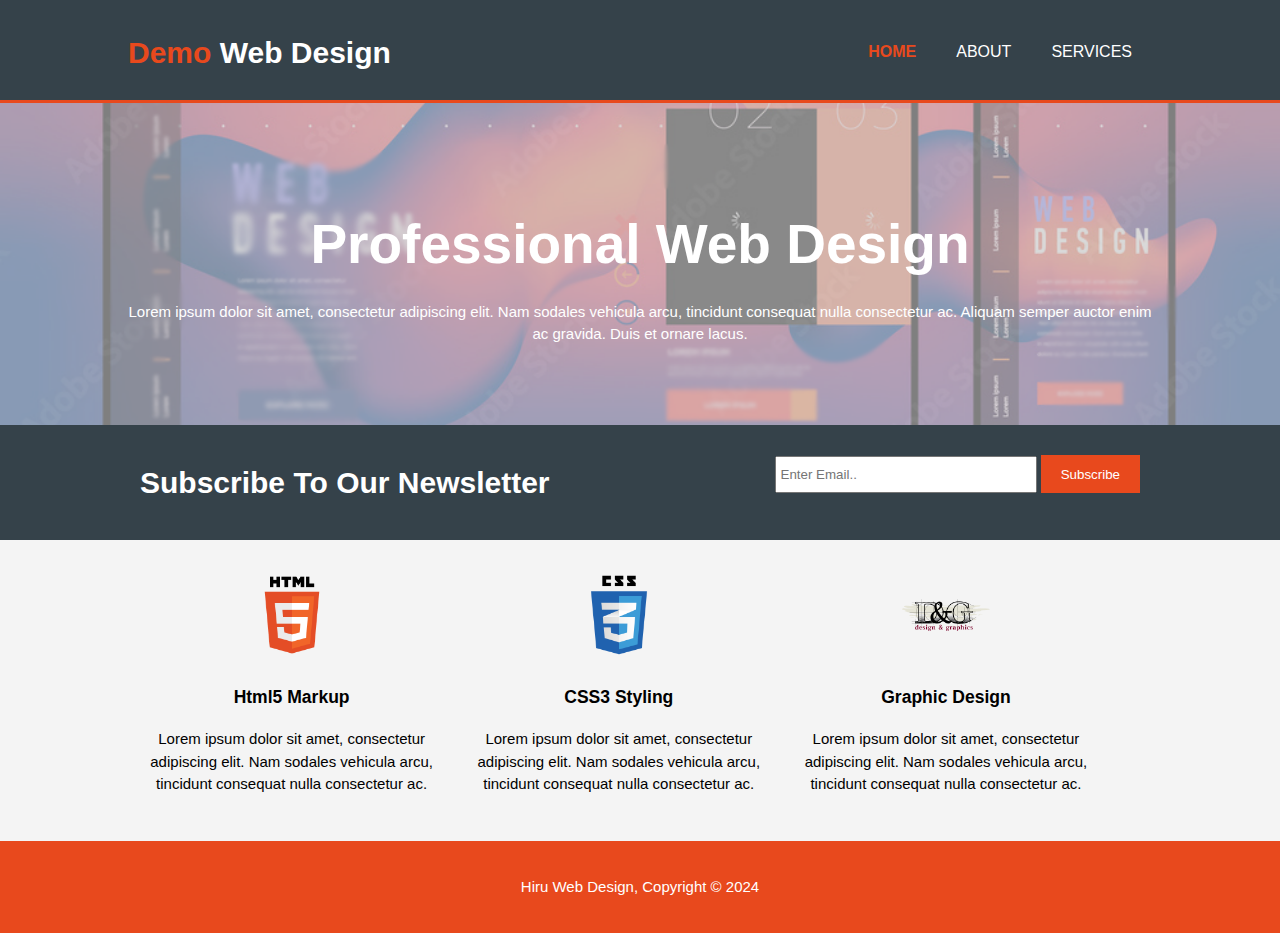
<file: index.html>
<!DOCTYPE html>
<html lang="en">
<head>
    <meta charset="UTF-8">
    <meta name="viewport" content="width=device-width, initial-scale=1.0">
    <meta name="description" content="This is a sample app created to upskill the knowlege about CSS5">
    <meta name="keywords" content="web design, afforable web design">
    <meta name="author" content="Hirushan De Silva">
    <title>Hiru Web Design | Welcome</title>
    <link rel="stylesheet" href="./css/style.css">
</head>
<body>
    <header>
        <div class="container">
            <div id="branding">
                <h1><span class="highlight">Demo</span> Web Design</h1>
            </div>
            <nav>
                <ul>
                    <li class="current"><a href="index.html">Home</a></li>
                    <li><a href="about.html">About</a></li>
                    <li><a href="services.html">Services</a></li>
                </ul>
            </nav>
        </div>
    </header>
    <section id="showcase">
        <div class="container">
            <h1>Professional Web Design</h1>
            <p>Lorem ipsum dolor sit amet, consectetur adipiscing elit. Nam sodales vehicula arcu, tincidunt consequat nulla consectetur ac. Aliquam semper auctor enim ac gravida. Duis et ornare lacus.</p>
        </div>
    </section>
    <section id="newsletter">
        <div class="container">
            <h1>Subscribe To Our Newsletter</h1>
            <form action="process.asp">
                <input type="email" placeholder="Enter Email..">
                <button type="submit" class="button_1">Subscribe</button>
            </form>
        </div>
    </section>
    <section id="boxes">
        <div class="container">
            <div class="box">
                <img src="./img/logo_html.png">
                <h3>Html5 Markup</h3>
                <p>Lorem ipsum dolor sit amet, consectetur adipiscing elit. Nam sodales vehicula arcu, tincidunt consequat nulla consectetur ac.</p>
            </div>
            <div class="box">
                <img src="./img/logo_css.png">
                <h3>CSS3 Styling</h3>
                <p>Lorem ipsum dolor sit amet, consectetur adipiscing elit. Nam sodales vehicula arcu, tincidunt consequat nulla consectetur ac.</p>
            </div>
            <div class="box">
                <img src="./img/logo_brush.png">
                <h3>Graphic Design</h3>
                <p>Lorem ipsum dolor sit amet, consectetur adipiscing elit. Nam sodales vehicula arcu, tincidunt consequat nulla consectetur ac.</p>
            </div>
        </div>
    </section>
    <footer>
        <p>Hiru Web Design, Copyright &copy; 2024</p>
    </footer>
</body>
</html>
</file>
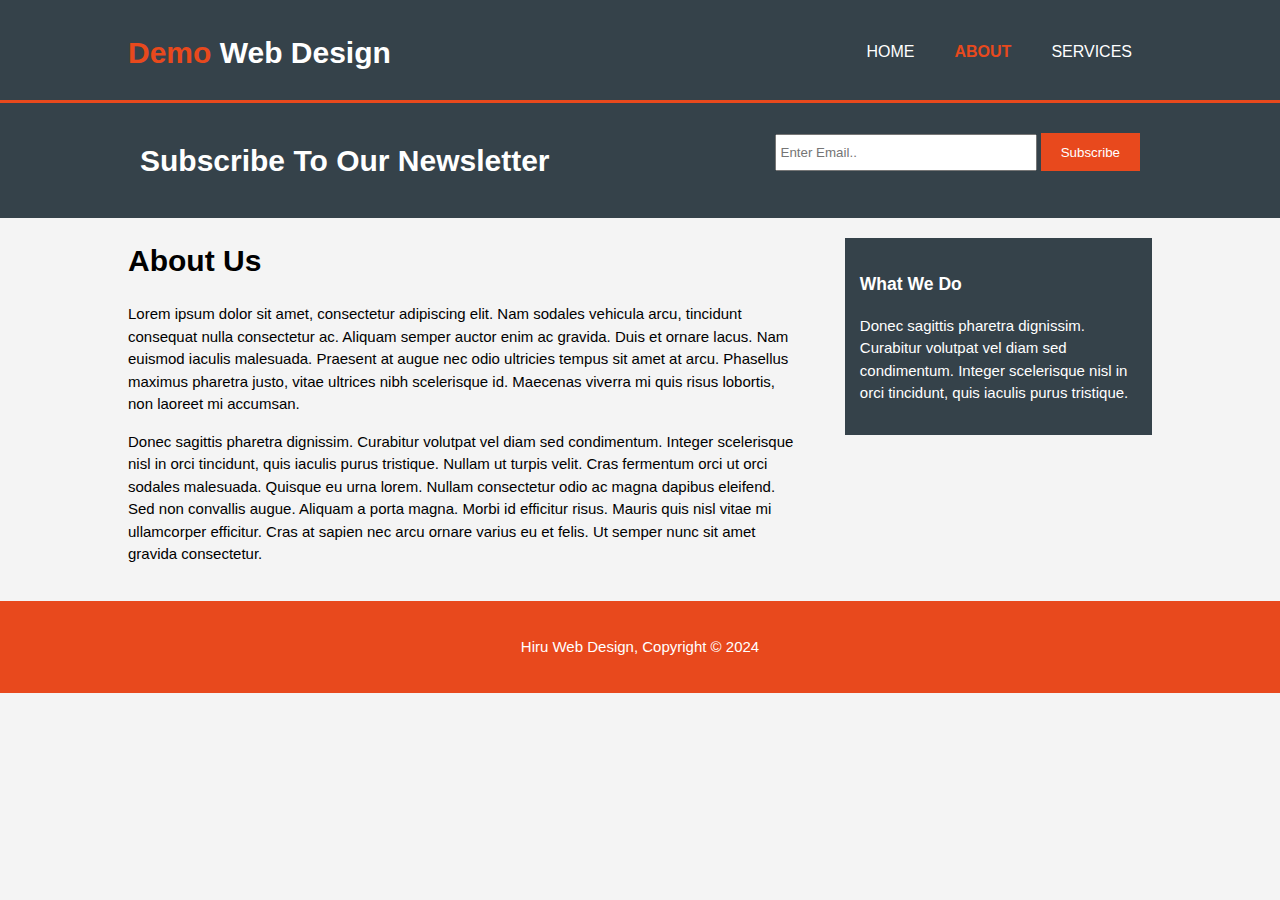
<file: about.html>
<!DOCTYPE html>
<html lang="en">
<head>
    <meta charset="UTF-8">
    <meta name="viewport" content="width=device-width, initial-scale=1.0">
    <meta name="description" content="This is a sample app created to upskill the knowlege about CSS5">
    <meta name="keywords" content="web design, afforable web design">
    <meta name="author" content="Hirushan De Silva">
    <title>Hiru Web Design | About</title>
    <link rel="stylesheet" href="./css/style.css">
</head>
<body>
    <header>
        <div class="container">
            <div id="branding">
                <h1><span class="highlight">Demo</span> Web Design</h1>
            </div>
            <nav>
                <ul>
                    <li><a href="index.html">Home</a></li>
                    <li class="current"><a href="about.html">About</a></li>
                    <li><a href="services.html">Services</a></li>
                </ul>
            </nav>
        </div>
    </header>
    <section id="newsletter">
        <div class="container">
            <h1>Subscribe To Our Newsletter</h1>
            <form action="process.asp">
                <input type="email" placeholder="Enter Email..">
                <button type="submit" class="button_1">Subscribe</button>
            </form>
        </div>
    </section>
    <section id="main">
        <div class="container">
           <article id="main-col">
             <h1 class="page-title">About Us</h1>
             <p>
                Lorem ipsum dolor sit amet, consectetur adipiscing elit. Nam sodales vehicula arcu, tincidunt consequat nulla consectetur ac. Aliquam semper auctor enim ac gravida. Duis et ornare lacus. Nam euismod iaculis malesuada. Praesent at augue nec odio ultricies tempus sit amet at arcu. Phasellus maximus pharetra justo, vitae ultrices nibh scelerisque id. Maecenas viverra mi quis risus lobortis, non laoreet mi accumsan.
            </p>
            <p>
Donec sagittis pharetra dignissim. Curabitur volutpat vel diam sed condimentum. Integer scelerisque nisl in orci tincidunt, quis iaculis purus tristique. Nullam ut turpis velit. Cras fermentum orci ut orci sodales malesuada. Quisque eu urna lorem. Nullam consectetur odio ac magna dapibus eleifend. Sed non convallis augue. Aliquam a porta magna. Morbi id efficitur risus. Mauris quis nisl vitae mi ullamcorper efficitur. Cras at sapien nec arcu ornare varius eu et felis. Ut semper nunc sit amet gravida consectetur.
             </p>
           </article>
           <aside id="sidebar">
                <div class="dark">
                    <h3>What We Do</h3>
                    <p>Donec sagittis pharetra dignissim. Curabitur volutpat vel diam sed condimentum. Integer scelerisque nisl in orci tincidunt, quis iaculis purus tristique.</p>
                </div>
           </aside>
        </div>
    </section>
    <footer>
        <p>Hiru Web Design, Copyright &copy; 2024</p>
    </footer>
</body>
</html>
</file>
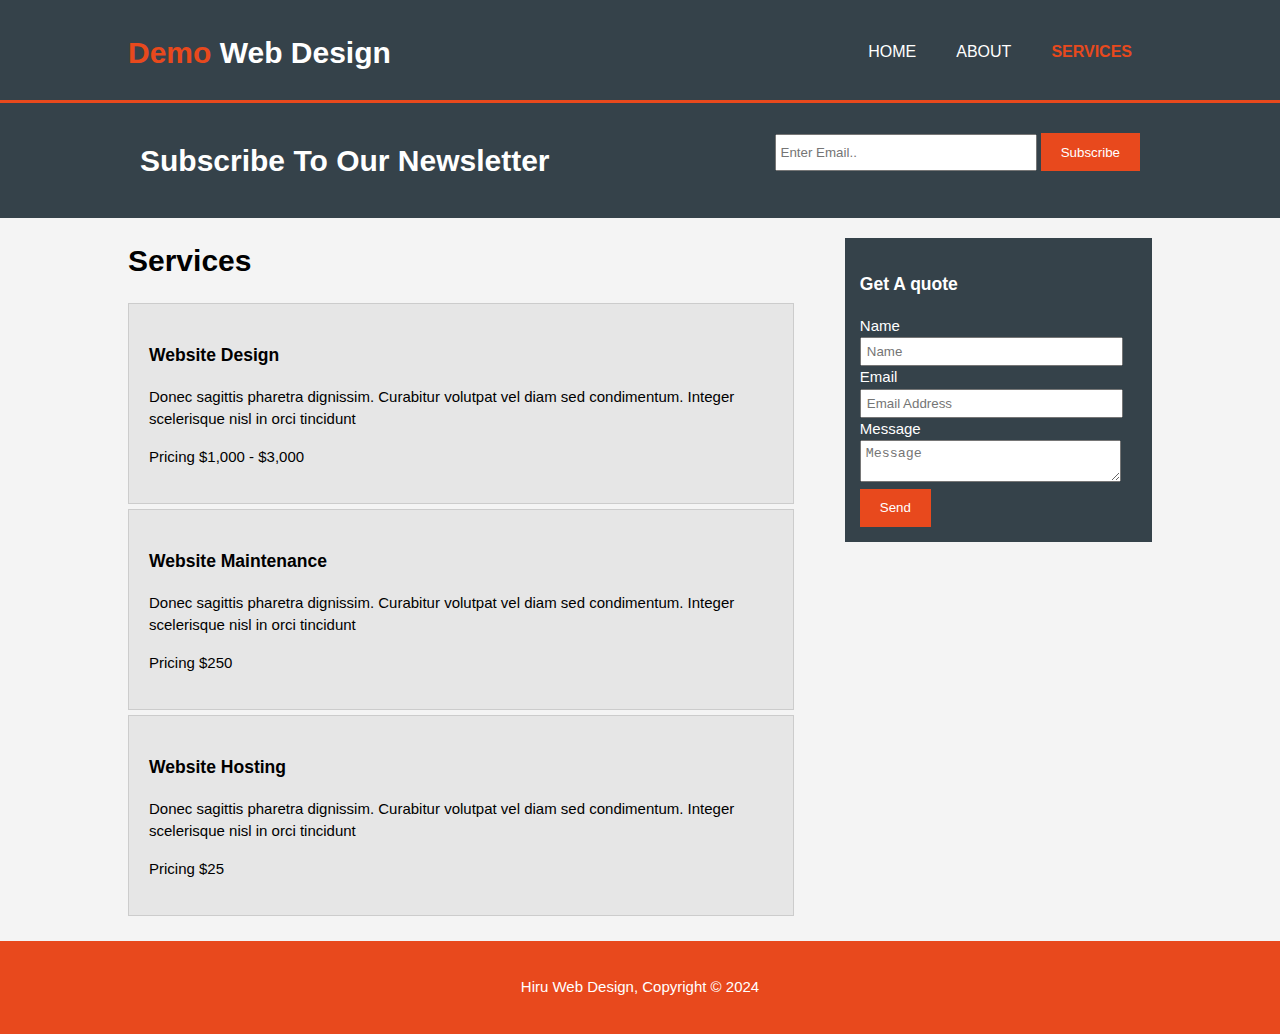
<file: services.html>
<!DOCTYPE html>
<html lang="en">
<head>
    <meta charset="UTF-8">
    <meta name="viewport" content="width=device-width, initial-scale=1.0">
    <meta name="description" content="This is a sample app created to upskill the knowlege about CSS5">
    <meta name="keywords" content="web design, afforable web design">
    <meta name="author" content="Hirushan De Silva">
    <title>Hiru Web Design | Services</title>
    <link rel="stylesheet" href="./css/style.css">
</head>
<body>
    <header>
        <div class="container">
            <div id="branding">
                <h1><span class="highlight">Demo</span> Web Design</h1>
            </div>
            <nav>
                <ul>
                    <li><a href="index.html">Home</a></li>
                    <li><a href="about.html">About</a></li>
                    <li class="current"><a href="services.html">Services</a></li>
                </ul>
            </nav>
        </div>
    </header>
    <section id="newsletter">
        <div class="container">
            <h1>Subscribe To Our Newsletter</h1>
            <form action="process.asp">
                <input type="email" placeholder="Enter Email..">
                <button type="submit" class="button_1">Subscribe</button>
            </form>
        </div>
    </section>
    <section id="main">
        <div class="container">
           <article id="main-col">
             <h1 class="page-title">Services</h1>
             <ul id="services">
                <li>
                    <h3>Website Design</h3>
                    <p>Donec sagittis pharetra dignissim. Curabitur volutpat vel diam sed condimentum. Integer scelerisque nisl in orci tincidunt</p>
                    <p>Pricing $1,000 - $3,000</p>
                </li>
                <li>
                    <h3>Website Maintenance</h3>
                    <p>Donec sagittis pharetra dignissim. Curabitur volutpat vel diam sed condimentum. Integer scelerisque nisl in orci tincidunt</p>
                    <p>Pricing $250</p>
                </li>
                <li>
                    <h3>Website Hosting</h3>
                    <p>Donec sagittis pharetra dignissim. Curabitur volutpat vel diam sed condimentum. Integer scelerisque nisl in orci tincidunt</p>
                    <p>Pricing $25</p>
                </li>
             </ul>
           </article>
           <aside id="sidebar">
                <div class="dark">
                    <h3>Get A quote</h3>
                    <form class="quote">
                        <div>
                            <label>Name</label><br>
                            <input type="text" placeholder="Name">
                        </div>
                        <div>
                            <label>Email</label><br>
                            <input type="email" placeholder="Email Address">
                        </div>
                        <div>
                            <label>Message</label><br>
                            <textarea placeholder="Message"></textarea>
                        </div>
                        <button class="button_1" type="submit">Send</button>
                    </form>
                </div>
           </aside>
        </div>
    </section>
    <footer>
        <p>Hiru Web Design, Copyright &copy; 2024</p>
    </footer>
</body>
</html>
</file>
<file: css/style.css>
body{
    /* font-family: Arial, Helvetica, sans-serif;
    font-size: 15px;
    line-height: 1.5; */
    font: 15px/1.5 Arial, Helvetica, sans-serif;
    padding: 0;
    margin:0;
    background-color: #f4f4f4;
}

/* Global */
.container{
    width: 80%;
    margin: auto;
    overflow: hidden;
}

ul{
    margin:0;
    padding: 0;
}

.button_1{
    height: 38px;
    background: #e8491d;
    border: 0;
    padding-left: 20px;
    padding-right: 20px;
    color: white;
}

.dark{
    padding:15px;
    background: #35424A;
    color:white;
    margin-top: 10px;
    margin-bottom: 10px;
}

/* Header */
header{
    background: #35424A;
    color: white;
    padding-top:30px;
    min-height: 70px;
    border-bottom: #e8491d 3px solid;
}

header a{
    color: #ffffff;
    text-decoration: none;
    text-transform: uppercase;
    font-size: 16px;
}

/* header ul{
    margin:0;
    padding: 0;
} */

header li{
    float: left;
    display: inline;
    padding: 0 20px 0 20px;
}

header #branding{
    float: left;
}

header #branding h1{
    margin: 0;
}

header nav{
    float: right;
    margin-top:10px;
}

header .highlight, header .current a{
    color:#e8491d;
    font-weight: bold;
}

header a:hover{
    color: #cccccc;
    font-weight: bold;
}

/* Showcase */

#showcase {
    position: relative; /* Ensure the container is positioned */
    min-height: 322px;
    background-color: #f0f0f0; /* Fallback color */
    text-align: center;
    color: white;
    background: url('../img/showcase_1.png') no-repeat center center;
    background-size: cover;
}

#showcase h1{
    font-size: 55px;
    margin-bottom: 10px;
    margin-top:100px;
    opacity: 1;
}

/*newsletter*/

#newsletter{
    padding:15px;
    color:white;
    background: #35424A;
}

#newsletter h1{
    float:left;
}

#newsletter form{
    float:right;
    margin-top: 15px;
}

#newsletter input[type='email']{
    padding:4px;
    height:25px;
    width: 250px;
}

/* Boxes */
#boxes{
    margin-top: 20px;
}

#boxes .box{
    float:left;
    text-align: center;
    width: 30%;
    padding: 10px;
}

#boxes .box img{
    width:90px;
}

/* Sidebar */
aside#sidebar{
    float: right;
    width: 30%;
    margin-top: 10px;
}

aside#sidebar .quote input,aside#sidebar .quote textarea{
    width: 90%;
    padding:5px;
}

/* Main-col */
article#main-col{
    float:left;
    width: 65%;
}

/* Services */
ul#services li{
    list-style: none;
    padding: 20px;
    border: #cccccc solid 1px;
    margin-bottom: 5px;
    background: #e6e6e6;
}

footer{
    padding:20px;
    margin-top: 20px;
    color:white;
    background-color: #e8491d;
    text-align: center;
}

/* Media quereis */
@media(max-width: 768px) { /*Tablets*/
   
    header #branding,
   header nav,
   header nav li,
   #newsletter h1,
   #newsletter form,
   #boxes .box,
   article#main-col,
   aside#sidebar{
    float:none;
    text-align: center;
    width: 100%;
   }

   header{
    padding-bottom: 20px;
   }

   #showcase h1{
    margin-top:40px; 
   }

   #newsletter button, .quote button{
    display: block;
    width: 100%;
   }

   #newsletter form input[type="email"], .quote input, .quote textarea{
    width: 100%;
    margin-bottom: 5px;
   }
}
</file>
